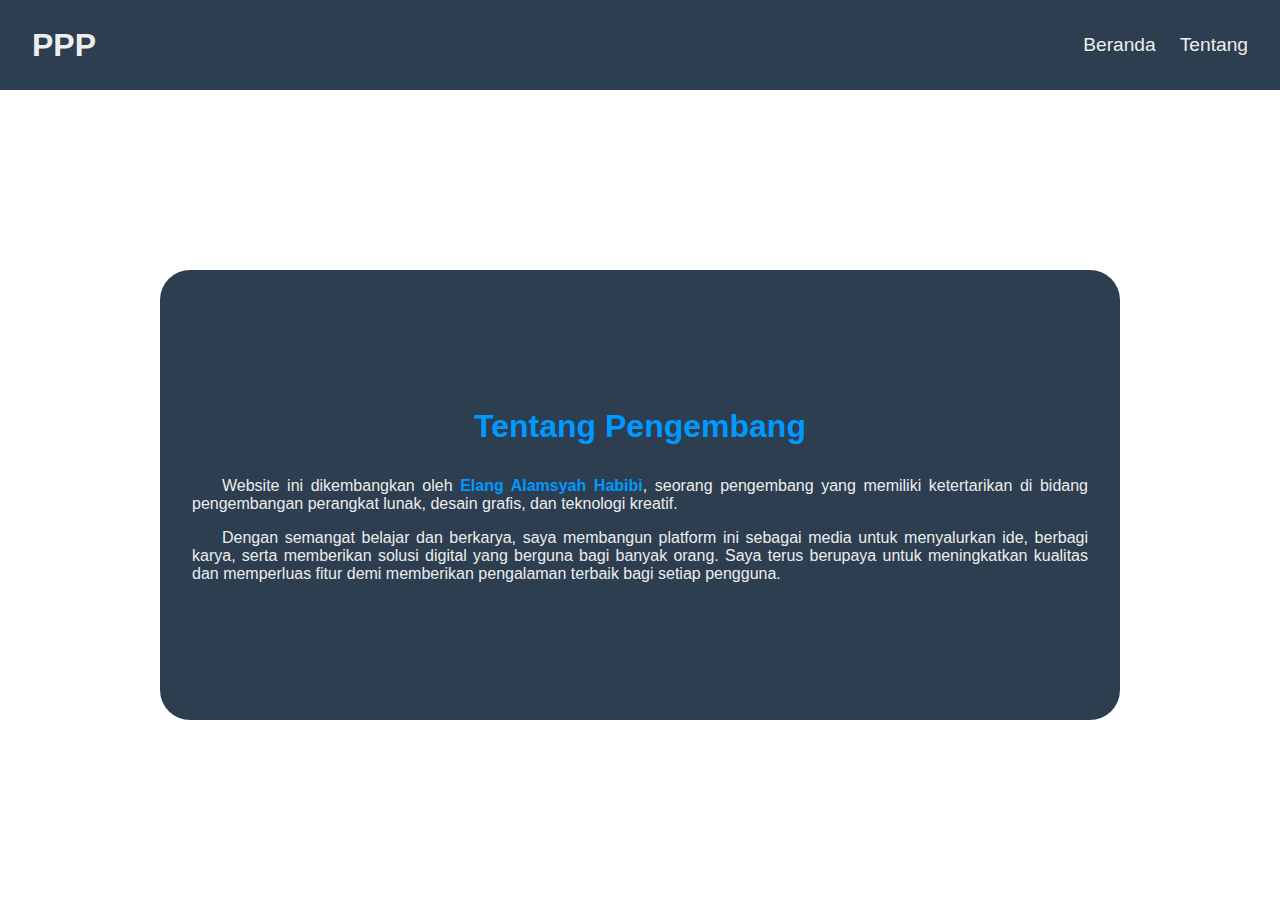
<file: pages/about.html>
<!DOCTYPE html>
<html lang="en">
  <head>
    <meta charset="UTF-8" />
    <meta name="viewport" content="width=device-width, initial-scale=1.0" />
    <title>Tentang Pengembang</title>
    <link rel="stylesheet" href="../assets/css/style.css" />
    <link rel="stylesheet" href="../assets/css/responsive.css" />
    <style>
        body {
            background: url("https://elanghabibi.github.io/Portfolio/assets/images/fotografii/photo18.jpg");
            background-position: center;
            background-repeat: no-repeat;
            background-size: cover;
        }
    </style>
  </head>
  <body>
    <header class="navbar">
      <div class="navbar-logo"><h1>PPP</h1></div>

      <nav class="navbar-menu">
        <a href="../index.html" class="navbar-item">Beranda</a>
        <a href="pages/about.html" class="navbar-item">Tentang</a>
      </nav>
    </header>

    <div class="main-content">
      <section class="about" id="about">
        <div class="about-modal">
            <h1>Tentang Pengembang</h1>
            <p>
              Website ini dikembangkan oleh
              <a href="https://www.instagram.com/elanghabibi">Elang Alamsyah Habibi</a>, seorang
              pengembang yang memiliki ketertarikan di bidang pengembangan perangkat
              lunak, desain grafis, dan teknologi kreatif.
            </p>
            <p>
              Dengan semangat belajar dan berkarya, saya membangun platform ini
              sebagai media untuk menyalurkan ide, berbagi karya, serta memberikan
              solusi digital yang berguna bagi banyak orang. Saya terus berupaya
              untuk meningkatkan kualitas dan memperluas fitur demi memberikan
              pengalaman terbaik bagi setiap pengguna.
            </p>
        </div>
      </section>
    </div>
  </body>
</html>
</file>
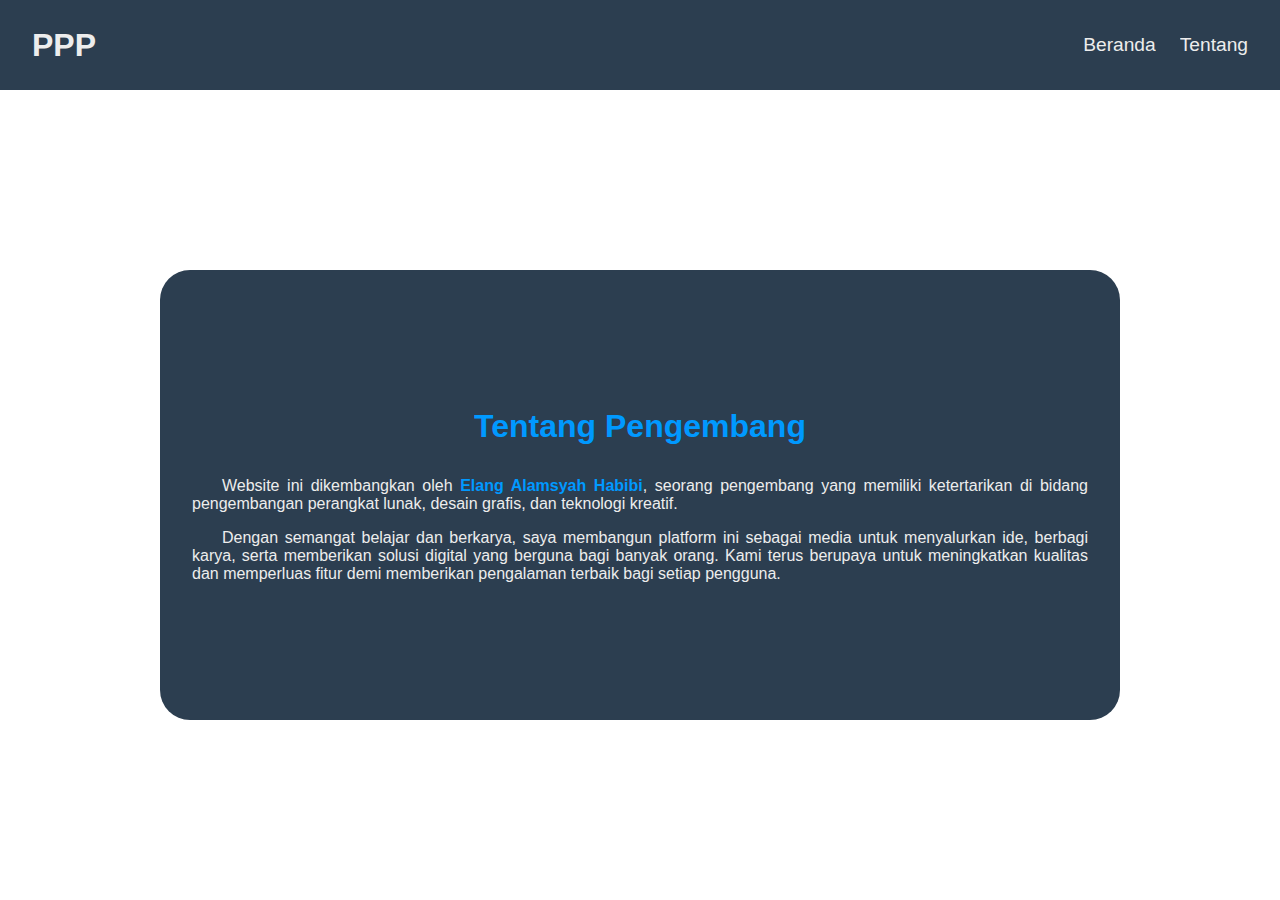
<file: perpustakaan/pages/about.html>
<!DOCTYPE html>
<html lang="en">
  <head>
    <meta charset="UTF-8" />
    <meta name="viewport" content="width=device-width, initial-scale=1.0" />
    <title>Tentang Pengembang</title>
    <link rel="stylesheet" href="../assets/css/style.css" />
    <link rel="stylesheet" href="../assets/css/responsive.css" />
    <style>
        body {
            background: url("https://elanghabibi.github.io/Portfolio/assets/images/fotografii/photo18.jpg");
            background-position: center;
            background-repeat: no-repeat;
            background-size: cover;
        }
    </style>
  </head>
  <body>
    <header class="navbar">
      <div class="navbar-logo"><h1>PPP</h1></div>

      <nav class="navbar-menu">
        <a href="../home.html" class="navbar-item">Beranda</a>
        <a href="pages/about.html" class="navbar-item">Tentang</a>
      </nav>
    </header>

    <div class="main-content">
      <section class="about" id="about">
        <div class="about-modal">
            <h1>Tentang Pengembang</h1>
            <p>
              Website ini dikembangkan oleh
              <a href="instagram.com/elanghabibi">Elang Alamsyah Habibi</a>, seorang
              pengembang yang memiliki ketertarikan di bidang pengembangan perangkat
              lunak, desain grafis, dan teknologi kreatif.
            </p>
            <p>
              Dengan semangat belajar dan berkarya, saya membangun platform ini
              sebagai media untuk menyalurkan ide, berbagi karya, serta memberikan
              solusi digital yang berguna bagi banyak orang. Kami terus berupaya
              untuk meningkatkan kualitas dan memperluas fitur demi memberikan
              pengalaman terbaik bagi setiap pengguna.
            </p>
        </div>
      </section>
    </div>
  </body>
</html>
</file>
<file: assets/css/style.css>
@import url("https://fonts.googleapis.com/css2?family=Noto+Sans:ital,wght@0,100..900;1,100..900&display=swap");

* {
  padding: 0;
  margin: 0;
  font-family: "Notp Sans", sans-serif;
  overflow-x: hidden;
}

body {
  background-color: var(--bg-color);
}

input[type="number"]::-webkit-outer-spin-button,
input[type="number"]::-webkit-inner-spin-button {
  -webkit-appearance: none;
  margin: 0;
}


*:focus {
  outline: none;
}

::-webkit-scrollbar {
  width: 3px;
  height: 3px;
}

::-webkit-scrollbar-thumb {
  background-color: var(--primary-color);
}

::-webkit-scrollbar-thumb:hover {
  background-color: var(--primary-hover);
}

::-webkit-scrollbar-track {
  background-color: transparent;
}

:root {
  --bg-color: #ecf0f1;
  --navbar-bg: #2c3e50;
  --footer-bg: #2c3e50;
  --text-color-light: #ededed;
  --text-color-dark: #2c3e50;
  --text-secondary-dark: #7f8c8d;
  --primary-color: #2c3e50;
  --primary-hover: #1f2e3b;
  --border-color: #bdc3c7;
  --shadow: 0 6px 8px rgba(0, 0, 0, 0.3);
}

.navbar {
  display: flex;
  align-items: center;
  justify-content: space-between;
  width: 100%;
  height: 10vh;
  background-color: var(--navbar-bg);
  position: fixed;
}

.navbar-logo {
  margin-left: 2rem;
  cursor: pointer;
  color: var(--text-color-light);
}

.navbar-menu {
  display: flex;
  margin-right: 2rem;
}

.navbar-item {
  margin-left: 1.5rem;
  color: var(--text-color-light);
  font-size: 1.2rem;
  text-decoration: none;
}

section {
  min-height: 90vh;
}

.main-content {
  margin-top: 10vh;
}

/* home section */
#home {
  display: flex;
  flex-direction: column;
  width: 100%;
  align-items: center;
  justify-content: center;
}

#home h2 {
  font-size: 4rem;
  color: var(--text-color-dark);
  font-weight: bold;
  text-align: center;
}

.home-search {
  margin-top: 5rem;
  padding: 2rem;
  display: flex;
  align-items: center;
}

.home-search input {
  height: 3rem;
  padding: 0 48vw 0 2vw;
  border: 1px solid var(--border-color);
  border-radius: 5rem;
  background-color: #e5eaeb;
  font-size: 1.2rem;
}

.home-search input::placeholder {
  font-size: 1.2rem;
}

.home-search button {
  cursor: pointer;
  height: 3rem;
  width: 3rem;
  border-radius: 50px;
  border: 1px solid var(--border-color);
  background-color: var(--primary-color);
  font-size: 1.2rem;
  color: var(--text-color-light);
  transition: all 0.2s;
}

.home-search button:hover {
  background-color: var(--primary-hover);
}

.home-book-list {
  margin: 5rem 0 2rem;
}

.home-book-list,
.home-add-book {
  cursor: pointer;
  display: flex;
  align-items: center;
  justify-content: center;
  width: 10rem;
  height: 2.4rem;
  font-size: 1.2rem;
  border: none;
  border-radius: 100px;
  background-color: var(--primary-color);
  color: var(--text-color-light);
}

/* end home */

/* book list */

#bookListModal, #resultSearchModal {
  display: none;
  position: fixed;
  top: 50%;
  left: 50%;
  transform: translate(-50%, -50%);
  flex-direction: column;
  background-color: #d9dde0;
  border-radius: 20px;
  width: 80vw;
  height: 85vh;
}

#bookListModal header, #resultSearchModal header {
  height: 7vh;
  position: fixed;
  background-color: #b6b9bb;
  display: flex;
  width: 100%;
  justify-content: space-between;
  align-items: center;
}

#bookListModal header h1, #resultSearchModal header h1 {
  font-size: 1.7rem;
}

#bookListModal header i, #resultSearchModal header i {
  cursor: pointer;
  font-size: 2rem;
  margin: 0 1rem;
}

#bookList, #resultSearch {
  margin-top: 7vh;
  max-width: 100vw;
  display: grid;
  grid-template-columns: repeat(4, 1fr);
  min-height: 50vh;
}

.book-list,.result-list {
  margin: 2vh 0 0 2vh;
  height: 20rem;
  aspect-ratio: 3/4;
  background-color: #b6b9bb;
  display: flex;
  flex-direction: column;
  align-items: center;
  justify-content: center;
  border-radius: 0.75rem;
  padding: 0 .4rem;
  cursor: pointer;
}

.book-list img, .result-list img {
  border-radius: 0.5rem;
  margin-bottom: 0.5rem;
  height: 30vh;
  aspect-ratio: 18/25;
}

.book-list h1, .result-list h1 {
  font-size: 1.1rem;
  font-weight: bold;
  text-align: center;
}

.book-list h2, .result-list h2 {
  font-size: .9rem;
  margin: 0.25rem 0;
}

.book-list h3, .result-list h3 {
  font-size: .7rem;
}

/* end book list */

/* add book */

#addBookModal {
  display: none;
  position: fixed;
  top: 50%;
  left: 50%;
  transform: translate(-50%, -50%);
  flex-direction: column;
  background-color: #d9dde0;
  border-radius: 20px;
  width: 30vw;
  height: 85vh;
}

#addBookModal header {
  height: 7vh;
  background-color: #b6b9bb;
  display: flex;
  width: 100%;
  justify-content: space-between;
  align-items: center;
}

#addBookModal header h1 {
  font-size: 1.4rem;
}

#addBookModal header i {
  font-size: 2rem;
  margin: 0 2rem;
  cursor: pointer;
}

.add-book form {
  display: flex;
  height: 78vh;
  width: 30vw;
  justify-content: center;
  align-items: center;
  flex-direction: column;
}

.add-book form input {
  width: 20vw;
  height: 5vh;
  padding-left: 1rem;
  border: 1px solid var(--border-color);
  background-color: #e3e9ec;
  border-radius: 20px;
  margin: 0.5rem 0 3rem 0;
}

.add-book form button {
  cursor: pointer;
  width: 15vw;
  height: 4vh;
  border-radius: 20px;
  border: none;
  background-color: var(--primary-color);
  color: white;
  align-self: center;
}

.add-book form button i {
  font-size: 1.3rem;
}

/* end add book */


/* About */

.about, .about-modal {
  display: flex;
  flex-direction: column;
  height: 100%;
  align-items: center;
  text-align: justify;
  justify-content: center;
}

.about-modal {
  background-color: var(--navbar-bg);
  height: 50vh;
  width: 75vw;
  border-radius: 30px;
}

.about-modal h1 {
  color: rgb(0, 153, 255);
  font-size: 2rem;
  margin-bottom: 1rem;
}

.about-modal p {
  font-size: 1rem;
  width: 70vw;
  margin-top: 1rem;
  color: var(--text-color-light);
  text-indent: 30px;
}

.about-modal p a {
  text-decoration: none;
  color: rgb(0, 153, 255);
  font-weight: bold;
}

/* end about */
</file>
<file: assets/css/responsive.css>
/* Mobile (HP) */
@media (max-width: 657px) {
  .navbar-logo {
    margin-left: 2rem;
  }

  .navbar-menu {
    margin-right: 2rem;
  }

  .navbar-item {
    margin-left: 1rem;
    font-size: 1rem;
  }

  /* section home */
  #home h2 {
    font-size: 2.5rem;
  }

  .home-search {
    margin-top: 1rem;
    padding: 1rem;
  }

  .home-search input {
    height: 2rem;
    padding: 0 5rem 0 1rem;
    font-size: 0.9rem;
  }

  .home-search input::placeholder {
    font-size: 0.9rem;
  }

  .home-search button {
    height: 2rem;
    width: 2rem;
    font-size: 0.9rem;
  }

  .home-book-list {
    margin: 4rem 0 1rem;
  }

  .home-book-list,
  .home-add-book {
    width: 8rem;
    height: 2.1rem;
    font-size: 0.9rem;
  }
  /* end section home */

  /* book list */
  #bookListModal,
  #resultSearchModal {
    width: 85vw;
    height: 75vh;
  }

  #bookListModal header h1,
  #resultSearchModal header h1 {
    font-size: 1.2rem;
  }

  #bookListModal header i,
  #resultSearchModal header i {
    font-size: 1.5rem;
    margin: 0 1rem;
  }

  #bookList,
  #resultSearch {
    margin-top: 7vh;
    grid-template-columns: repeat(2, 1fr);
    min-height: 50vh;
  }

  .book-list,
  .result-list {
    margin: 2vh 0 0 2vh;
    height: 12.5rem;
    aspect-ratio: 3/5;
  }

  .book-list img,
  .result-list img {
    border-radius: 0.5rem;
    margin-bottom: 0.5rem;
    height: 20vh;
    aspect-ratio: 18/25;
  }

  .book-list h1,
  .result-list h1 {
    font-size: 0.7rem;
  }

  .book-list h2,
  .result-list h2 {
    font-size: 0.5rem;
    margin: 0.25rem 0;
  }

  .book-list h3,
  .result-list h3 {
    font-size: 0.5rem;
  }
  /* end book list */

  /* add book */

  #addBookModal {
    width: 80vw;
    height: 85vh;
  }

  #addBookModal header h1 {
    font-size: 1rem;
  }

  #addBookModal header i {
    font-size: 1.5rem;
    margin: 0 1rem;
  }

  .add-book form {
    height: 78vh;
    width: 100%;
  }

  .add-book form input {
    width: 13rem;
    height: 5vh;
  }

  .add-book form button {
    width: 13rem;
    height: 4vh;
  }

  /* end add book */


  /* About */
.about-modal {
  height: 70vh;
  width: 90vw;
  border-radius: 20px;
}

.about-modal h1 {
  color: rgb(0, 153, 255);
  font-size: 1.5rem;
  margin-bottom: 1rem;
}

.about-modal p {
  font-size: .9rem;
  width: 75vw;
  margin-top: 1rem;
}

.about-modal p a {
  text-decoration: none;
  color: rgb(0, 153, 255);
  font-weight: bold;
}

/* end about */
}

/* Desktop / Laptop */
@media (min-width: 1025px) {
}
</file>
<file: perpustakaan/assets/css/style.css>
@import url("https://fonts.googleapis.com/css2?family=Noto+Sans:ital,wght@0,100..900;1,100..900&display=swap");

* {
  padding: 0;
  margin: 0;
  font-family: "Notp Sans", sans-serif;
  overflow-x: hidden;
}

body {
  background-color: var(--bg-color);
}

input[type="number"]::-webkit-outer-spin-button,
input[type="number"]::-webkit-inner-spin-button {
  -webkit-appearance: none;
  margin: 0;
}


*:focus {
  outline: none;
}

::-webkit-scrollbar {
  width: 3px;
  height: 3px;
}

::-webkit-scrollbar-thumb {
  background-color: var(--primary-color);
}

::-webkit-scrollbar-thumb:hover {
  background-color: var(--primary-hover);
}

::-webkit-scrollbar-track {
  background-color: transparent;
}

:root {
  --bg-color: #ecf0f1;
  --navbar-bg: #2c3e50;
  --footer-bg: #2c3e50;
  --text-color-light: #ededed;
  --text-color-dark: #2c3e50;
  --text-secondary-dark: #7f8c8d;
  --primary-color: #2c3e50;
  --primary-hover: #1f2e3b;
  --border-color: #bdc3c7;
  --shadow: 0 6px 8px rgba(0, 0, 0, 0.3);
}

.navbar {
  display: flex;
  align-items: center;
  justify-content: space-between;
  width: 100%;
  height: 10vh;
  background-color: var(--navbar-bg);
  position: fixed;
}

.navbar-logo {
  margin-left: 2rem;
  cursor: pointer;
  color: var(--text-color-light);
}

.navbar-menu {
  display: flex;
  margin-right: 2rem;
}

.navbar-item {
  margin-left: 1.5rem;
  color: var(--text-color-light);
  font-size: 1.2rem;
  text-decoration: none;
}

section {
  min-height: 90vh;
}

.main-content {
  margin-top: 10vh;
}

/* home section */
#home {
  display: flex;
  flex-direction: column;
  width: 100%;
  align-items: center;
  justify-content: center;
}

#home h2 {
  font-size: 4rem;
  color: var(--text-color-dark);
  font-weight: bold;
  text-align: center;
}

.home-search {
  margin-top: 5rem;
  padding: 2rem;
  display: flex;
  align-items: center;
}

.home-search input {
  height: 3rem;
  padding: 0 48vw 0 2vw;
  border: 1px solid var(--border-color);
  border-radius: 5rem;
  background-color: #e5eaeb;
  font-size: 1.2rem;
}

.home-search input::placeholder {
  font-size: 1.2rem;
}

.home-search button {
  cursor: pointer;
  height: 3rem;
  width: 3rem;
  border-radius: 50px;
  border: 1px solid var(--border-color);
  background-color: var(--primary-color);
  font-size: 1.2rem;
  color: var(--text-color-light);
  transition: all 0.2s;
}

.home-search button:hover {
  background-color: var(--primary-hover);
}

.home-book-list {
  margin: 5rem 0 2rem;
}

.home-book-list,
.home-add-book {
  cursor: pointer;
  display: flex;
  align-items: center;
  justify-content: center;
  width: 10rem;
  height: 2.4rem;
  font-size: 1.2rem;
  border: none;
  border-radius: 100px;
  background-color: var(--primary-color);
  color: var(--text-color-light);
}

/* end home */

/* book list */

#bookListModal, #resultSearchModal {
  display: none;
  position: fixed;
  top: 50%;
  left: 50%;
  transform: translate(-50%, -50%);
  flex-direction: column;
  background-color: #d9dde0;
  border-radius: 20px;
  width: 80vw;
  height: 85vh;
}

#bookListModal header, #resultSearchModal header {
  height: 7vh;
  position: fixed;
  background-color: #b6b9bb;
  display: flex;
  width: 100%;
  justify-content: space-between;
  align-items: center;
}

#bookListModal header h1, #resultSearchModal header h1 {
  font-size: 1.7rem;
}

#bookListModal header i, #resultSearchModal header i {
  cursor: pointer;
  font-size: 2rem;
  margin: 0 1rem;
}

#bookList, #resultSearch {
  margin-top: 7vh;
  max-width: 100vw;
  display: grid;
  grid-template-columns: repeat(4, 1fr);
  min-height: 50vh;
}

.book-list,.result-list {
  margin: 2vh 0 0 2vh;
  height: 20rem;
  aspect-ratio: 3/4;
  background-color: #b6b9bb;
  display: flex;
  flex-direction: column;
  align-items: center;
  justify-content: center;
  border-radius: 0.75rem;
  padding: 0 .4rem;
  cursor: pointer;
}

.book-list img, .result-list img {
  border-radius: 0.5rem;
  margin-bottom: 0.5rem;
  height: 30vh;
  aspect-ratio: 18/25;
}

.book-list h1, .result-list h1 {
  font-size: 1.1rem;
  font-weight: bold;
  text-align: center;
}

.book-list h2, .result-list h2 {
  font-size: .9rem;
  margin: 0.25rem 0;
}

.book-list h3, .result-list h3 {
  font-size: .7rem;
}

/* end book list */

/* add book */

#addBookModal {
  display: none;
  position: fixed;
  top: 50%;
  left: 50%;
  transform: translate(-50%, -50%);
  flex-direction: column;
  background-color: #d9dde0;
  border-radius: 20px;
  width: 30vw;
  height: 85vh;
}

#addBookModal header {
  height: 7vh;
  background-color: #b6b9bb;
  display: flex;
  width: 100%;
  justify-content: space-between;
  align-items: center;
}

#addBookModal header h1 {
  font-size: 1.4rem;
}

#addBookModal header i {
  font-size: 2rem;
  margin: 0 2rem;
  cursor: pointer;
}

.add-book form {
  display: flex;
  height: 78vh;
  width: 30vw;
  justify-content: center;
  align-items: center;
  flex-direction: column;
}

.add-book form input {
  width: 20vw;
  height: 5vh;
  padding-left: 1rem;
  border: 1px solid var(--border-color);
  background-color: #e3e9ec;
  border-radius: 20px;
  margin: 0.5rem 0 3rem 0;
}

.add-book form button {
  cursor: pointer;
  width: 15vw;
  height: 4vh;
  border-radius: 20px;
  border: none;
  background-color: var(--primary-color);
  color: white;
  align-self: center;
}

.add-book form button i {
  font-size: 1.3rem;
}

/* end add book */


/* About */

.about, .about-modal {
  display: flex;
  flex-direction: column;
  height: 100%;
  align-items: center;
  text-align: justify;
  justify-content: center;
}

.about-modal {
  background-color: var(--navbar-bg);
  height: 50vh;
  width: 75vw;
  border-radius: 30px;
}

.about-modal h1 {
  color: rgb(0, 153, 255);
  font-size: 2rem;
  margin-bottom: 1rem;
}

.about-modal p {
  font-size: 1rem;
  width: 70vw;
  margin-top: 1rem;
  color: var(--text-color-light);
  text-indent: 30px;
}

.about-modal p a {
  text-decoration: none;
  color: rgb(0, 153, 255);
  font-weight: bold;
}

/* end about */
</file>
<file: perpustakaan/assets/css/responsive.css>
/* Mobile (HP) */
@media (max-width: 657px) {
  .navbar-logo {
    margin-left: 2rem;
  }

  .navbar-menu {
    margin-right: 2rem;
  }

  .navbar-item {
    margin-left: 1rem;
    font-size: 1rem;
  }

  /* section home */
  #home h2 {
    font-size: 2.5rem;
  }

  .home-search {
    margin-top: 1rem;
    padding: 1rem;
  }

  .home-search input {
    height: 2rem;
    padding: 0 5rem 0 1rem;
    font-size: 0.9rem;
  }

  .home-search input::placeholder {
    font-size: 0.9rem;
  }

  .home-search button {
    height: 2rem;
    width: 2rem;
    font-size: 0.9rem;
  }

  .home-book-list {
    margin: 4rem 0 1rem;
  }

  .home-book-list,
  .home-add-book {
    width: 8rem;
    height: 2.1rem;
    font-size: 0.9rem;
  }
  /* end section home */

  /* book list */
  #bookListModal,
  #resultSearchModal {
    width: 85vw;
    height: 75vh;
  }

  #bookListModal header h1,
  #resultSearchModal header h1 {
    font-size: 1.2rem;
  }

  #bookListModal header i,
  #resultSearchModal header i {
    font-size: 1.5rem;
    margin: 0 1rem;
  }

  #bookList,
  #resultSearch {
    margin-top: 7vh;
    grid-template-columns: repeat(2, 1fr);
    min-height: 50vh;
  }

  .book-list,
  .result-list {
    margin: 2vh 0 0 2vh;
    height: 12.5rem;
    aspect-ratio: 3/5;
  }

  .book-list img,
  .result-list img {
    border-radius: 0.5rem;
    margin-bottom: 0.5rem;
    height: 20vh;
    aspect-ratio: 18/25;
  }

  .book-list h1,
  .result-list h1 {
    font-size: 0.7rem;
  }

  .book-list h2,
  .result-list h2 {
    font-size: 0.5rem;
    margin: 0.25rem 0;
  }

  .book-list h3,
  .result-list h3 {
    font-size: 0.5rem;
  }
  /* end book list */

  /* add book */

  #addBookModal {
    width: 80vw;
    height: 85vh;
  }

  #addBookModal header h1 {
    font-size: 1rem;
  }

  #addBookModal header i {
    font-size: 1.5rem;
    margin: 0 1rem;
  }

  .add-book form {
    height: 78vh;
    width: 100%;
  }

  .add-book form input {
    width: 13rem;
    height: 5vh;
  }

  .add-book form button {
    width: 13rem;
    height: 4vh;
  }

  /* end add book */


  /* About */
.about-modal {
  height: 70vh;
  width: 90vw;
  border-radius: 20px;
}

.about-modal h1 {
  color: rgb(0, 153, 255);
  font-size: 1.5rem;
  margin-bottom: 1rem;
}

.about-modal p {
  font-size: .9rem;
  width: 75vw;
  margin-top: 1rem;
}

.about-modal p a {
  text-decoration: none;
  color: rgb(0, 153, 255);
  font-weight: bold;
}

/* end about */
}

/* Desktop / Laptop */
@media (min-width: 1025px) {
}
</file>
